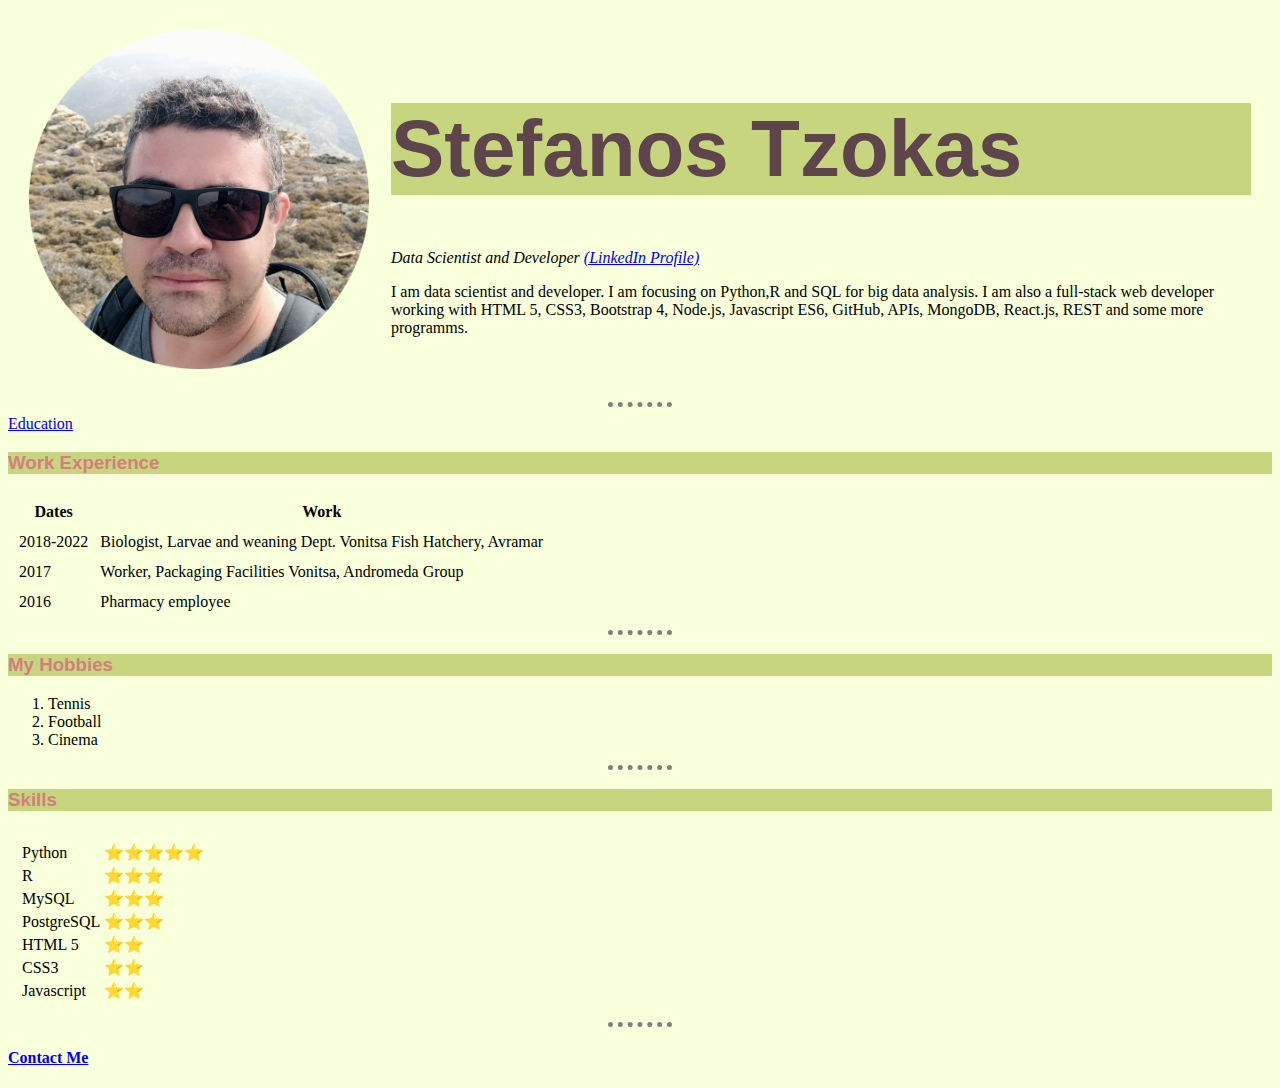
<file: HTML - Personal Site/index.html>
<!DOCTYPE html>
<html lang="en" dir="ltr">

<head>
  <meta charset="utf-8">
  <title>Stefano's Personal Site</title>
    <link rel="stylesheet" href="css/styles.css">
</head>

<body>
  <table cellspacing="20">
    <tr>
      <td><img src="stefanos.png" alt="stefanos profile picture" width="340" height="340"></td>
      <td>
        <h1>Stefanos Tzokas</h1>
        <p><em>Data Scientist and Developer <a href="https://www.linkedin.com/feed/">(LinkedIn Profile)</a></em></p>
        <p>I am data scientist and developer. I am focusing on Python,R and SQL for big data analysis.
          I am also a full-stack web developer working with HTML 5, CSS3, Bootstrap 4,
          Node.js, Javascript ES6, GitHub, APIs, MongoDB, React.js, REST and some more programms.
        </p>
      </td>
    </tr>
  </table>
  <hr>
  <a href="education.html">Education</a>
  <h3>Work Experience</h3>
  <table cellspacing="10">
    <thead>
      <tr>
        <th>Dates</th>
        <th>Work</th>
      </tr>
    </thead>
    <tbody>
      <tr>
        <td>2018-2022</td>
        <td>Biologist, Larvae and weaning Dept. Vonitsa Fish Hatchery, Avramar</td>
      </tr>
      <tr>
        <td>2017</td>
        <td>Worker, Packaging Facilities Vonitsa, Andromeda Group</td>
      </tr>
    </tbody>
    <tfoot>

    </tfoot>

    <tr>
      <td>2016</td>
      <td>Pharmacy employee</td>
    </tr>
  </table>
  <hr>
  <h3>My Hobbies</h3>
  <ol>
    <li>Tennis</li>
    <li>Football</li>
    <li>Cinema</li>
  </ol>
  <hr>
  <table>
    <h3>Skills</h3>
    <table cellspacing="10">
      <tr>
        <td>
          <table>
            <tr>
              <td>Python</td>
              <td>⭐⭐⭐⭐⭐</td>
            </tr>
            <td>R</td>
            <td>⭐⭐⭐</td>
            <tr>
              <td>MySQL</td>
              <td>⭐⭐⭐</td>
            </tr>
            <tr>
              <td>PostgreSQL</td>
              <td>⭐⭐⭐</td>
            </tr>
            <tr>
              <td>HTML 5</td>
              <td>⭐⭐</td>
            </tr>
            <tr>
              <td>CSS3</td>
              <td>⭐⭐</td>
            </tr>
            <tr>
              <td>Javascript</td>
              <td>⭐⭐</td>
            </tr>
        </td>
      </tr>
    </table>



  </table>
  <hr>
  <h4><a href="contact.html">Contact Me</a></h4>
</body>

</html>
</file>
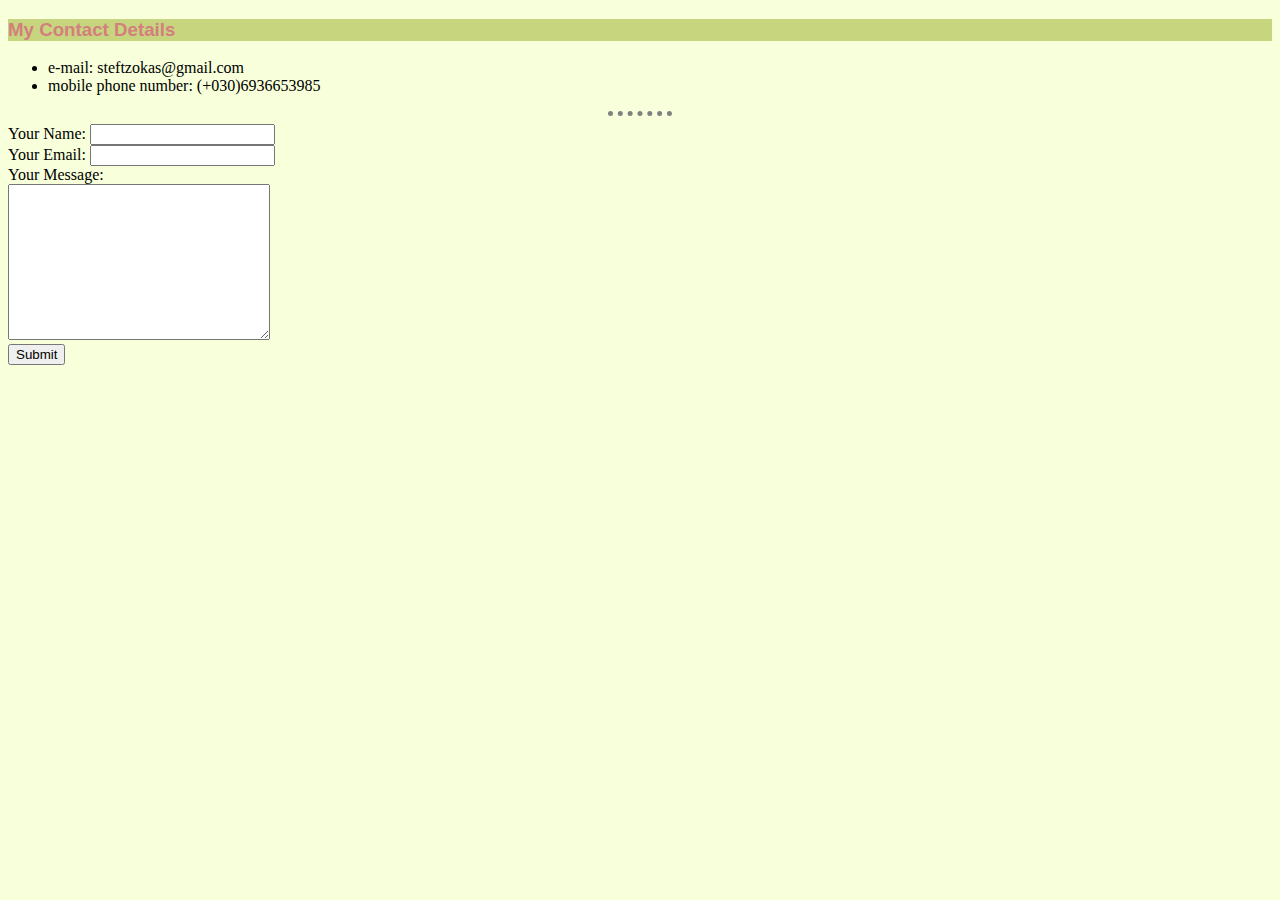
<file: HTML - Personal Site/contact.html>
<!DOCTYPE html>
<html lang="en" dir="ltr">

<head>
  <meta charset="utf-8">
  <title>Contact Me</title>
  <link rel="stylesheet" href="css/styles.css">
</head>

<body>
  <h3>My Contact Details</h3>
  <ul>
    <li>e-mail: steftzokas@gmail.com</li>
    <li>mobile phone number: (+030)6936653985</li>
  </ul>
  <hr>
  <form  action="mailto:steftzokas@gmail.com" method="post" enctype="text/plain">
    <label>Your Name:</label>
    <input type="text" name="yourName" value=""><br>
    <label>Your Email:</label>
    <input type="email" name="yourEmail" value=""><br>
    <label>Your Message:</label><br>
    <textarea name="yourMessage" rows="10" cols="30"></textarea><br>
    <input type="submit" name="">
  </form>
</body>

</html>
</file>
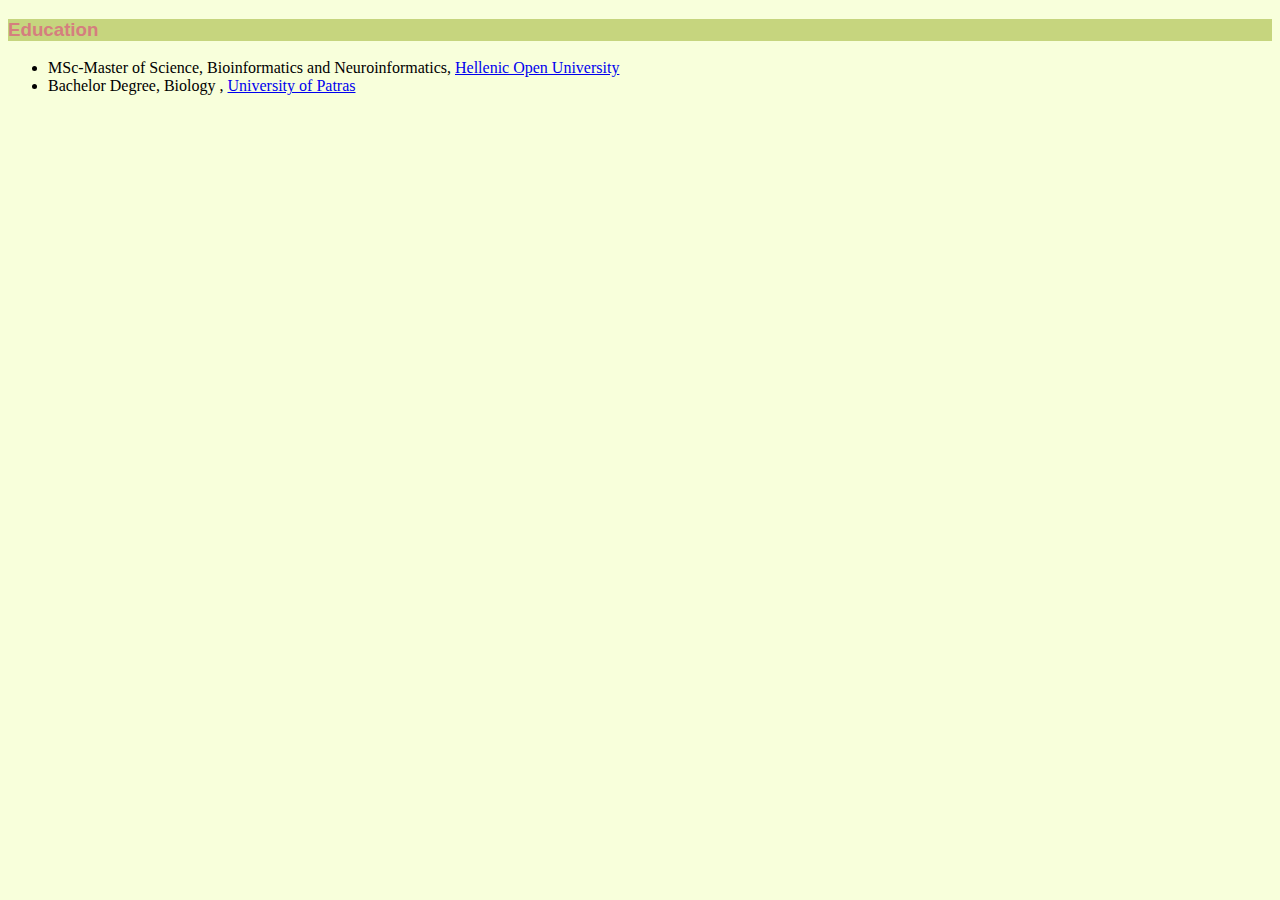
<file: HTML - Personal Site/education.html>
<!DOCTYPE html>
<html lang="en" dir="ltr">

<head>
  <meta charset="utf-8">
  <title>Education</title>
  <link rel="stylesheet" href="css/styles.css">
</head>

<body>
  <h3>Education</h3>
  <ul>
    <li>MSc-Master of Science, Bioinformatics and Neuroinformatics, <a href="https://www.eap.gr/en/bioinformatics-and-neuroinformatics/">Hellenic Open University</a></li>
    <li>Bachelor Degree, Biology , <a href="http://www.biology.upatras.gr/en/">University of Patras</a></li>
  </ul>
</body>

</html>
</file>
<file: HTML - Personal Site/css/styles.css>
body {
  background-color: #F8FFDB;
}

hr {
  border-style: none;
  border-top-style: dotted;
  border-color: grey;
  border-width: 5px;
  width: 5%;
}

h1 {
  font-size: 500%;
  background-color: #C6D57E;
  color: #5E454B;
  font-family: Verdana, sans-serif;
}

h3 {
  font-family: Verdana, sans-serif;
  background-color: #C6D57E;
  color: #D57E7E;
}
</file>
